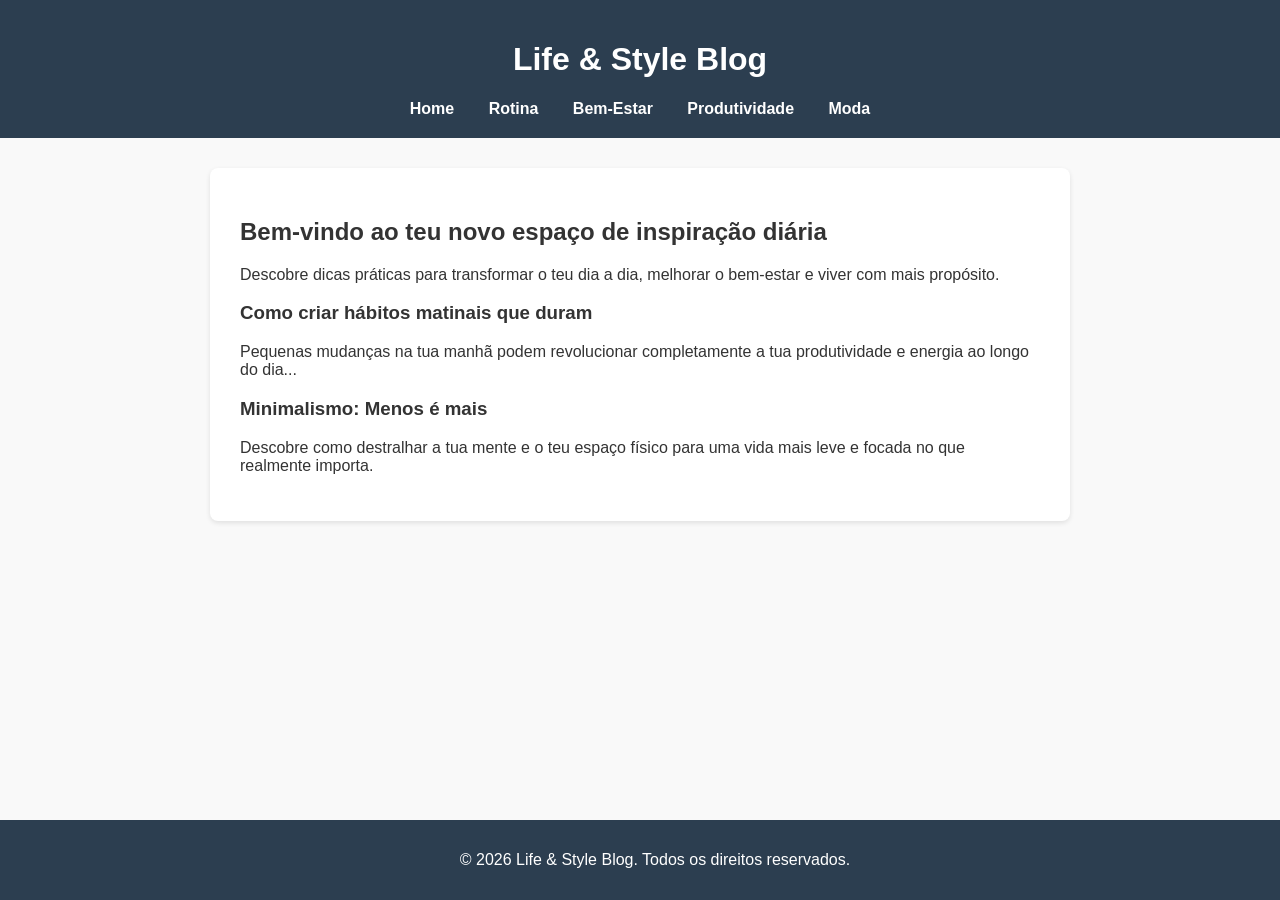
<file: index.html>
<!DOCTYPE html>
<html lang="pt-BR">
<head>
    <meta charset="UTF-8">
    <meta name="viewport" content="width=device-width, initial-scale=1.0">
    <title>Blog Life Style - Home</title>
    <link rel="stylesheet" href="style.css">
</head>
<body>
    <header>
        <h1>Life & Style Blog</h1>
        <nav>
            <a href="index.html">Home</a>
            <a href="rotina.html">Rotina</a>
            <a href="bemestar.html">Bem-Estar</a>
            <a href="produtividade.html">Produtividade</a>
            <a href="moda.html">Moda</a>
        </nav>
    </header>
    <main>
        <section class="banner">
            <h2>Bem-vindo ao teu novo espaço de inspiração diária</h2>
            <p>Descobre dicas práticas para transformar o teu dia a dia, melhorar o bem-estar e viver com mais propósito.</p>
        </section>
        <section class="posts">
            <article>
                <h3>Como criar hábitos matinais que duram</h3>
                <p>Pequenas mudanças na tua manhã podem revolucionar completamente a tua produtividade e energia ao longo do dia...</p>
            </article>
            <article>
                <h3>Minimalismo: Menos é mais</h3>
                <p>Descobre como destralhar a tua mente e o teu espaço físico para uma vida mais leve e focada no que realmente importa.</p>
            </article>
        </section>
    </main>
    <footer>
        <p>&copy; 2026 Life & Style Blog. Todos os direitos reservados.</p>
    </footer>
</body>
</html>
</file>
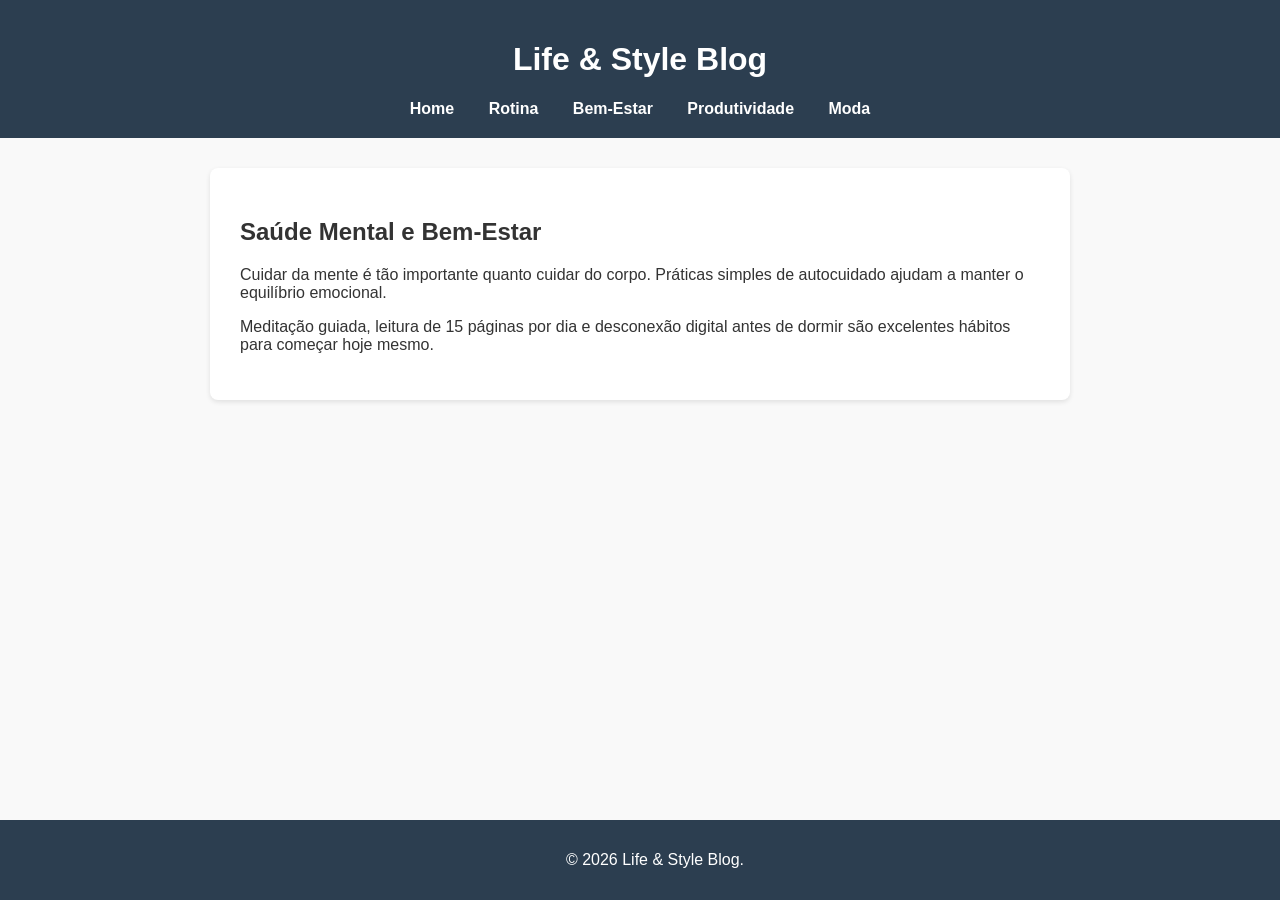
<file: bemestar.html>
<!DOCTYPE html>
<html lang="pt-BR">
<head>
    <meta charset="UTF-8">
    <meta name="viewport" content="width=device-width, initial-scale=1.0">
    <title>Bem-Estar - Life Style Blog</title>
    <link rel="stylesheet" href="style.css">
</head>
<body>
    <header>
        <h1>Life & Style Blog</h1>
        <nav>
            <a href="index.html">Home</a>
            <a href="rotina.html">Rotina</a>
            <a href="bemestar.html">Bem-Estar</a>
            <a href="produtividade.html">Produtividade</a>
            <a href="moda.html">Moda</a>
        </nav>
    </header>
    <main>
        <h2>Saúde Mental e Bem-Estar</h2>
        <p>Cuidar da mente é tão importante quanto cuidar do corpo. Práticas simples de autocuidado ajudam a manter o equilíbrio emocional.</p>
        <p>Meditação guiada, leitura de 15 páginas por dia e desconexão digital antes de dormir são excelentes hábitos para começar hoje mesmo.</p>
    </main>
    <footer>
        <p>&copy; 2026 Life & Style Blog.</p>
    </footer>
</body>
</html>
</file>
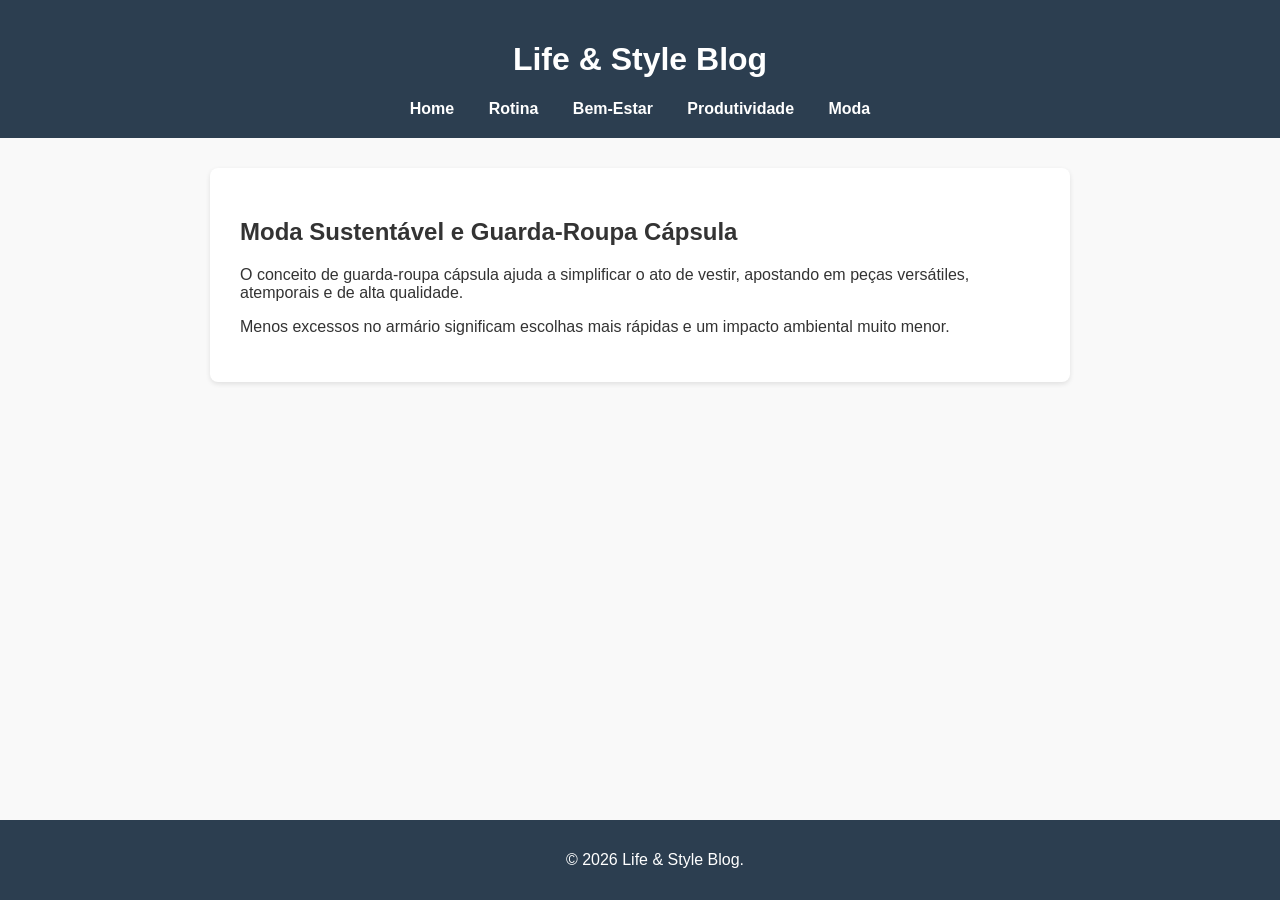
<file: moda.html>
<!DOCTYPE html>
<html lang="pt-BR">
<head>
    <meta charset="UTF-8">
    <meta name="viewport" content="width=device-width, initial-scale=1.0">
    <title>Moda - Life Style Blog</title>
    <link rel="stylesheet" href="style.css">
</head>
<body>
    <header>
        <h1>Life & Style Blog</h1>
        <nav>
            <a href="index.html">Home</a>
            <a href="rotina.html">Rotina</a>
            <a href="bemestar.html">Bem-Estar</a>
            <a href="produtividade.html">Produtividade</a>
            <a href="moda.html">Moda</a>
        </nav>
    </header>
    <main>
        <h2>Moda Sustentável e Guarda-Roupa Cápsula</h2>
        <p>O conceito de guarda-roupa cápsula ajuda a simplificar o ato de vestir, apostando em peças versátiles, atemporais e de alta qualidade.</p>
        <p>Menos excessos no armário significam escolhas mais rápidas e um impacto ambiental muito menor.</p>
    </main>
    <footer>
        <p>&copy; 2026 Life & Style Blog.</p>
    </footer>
</body>
</html>
</file>
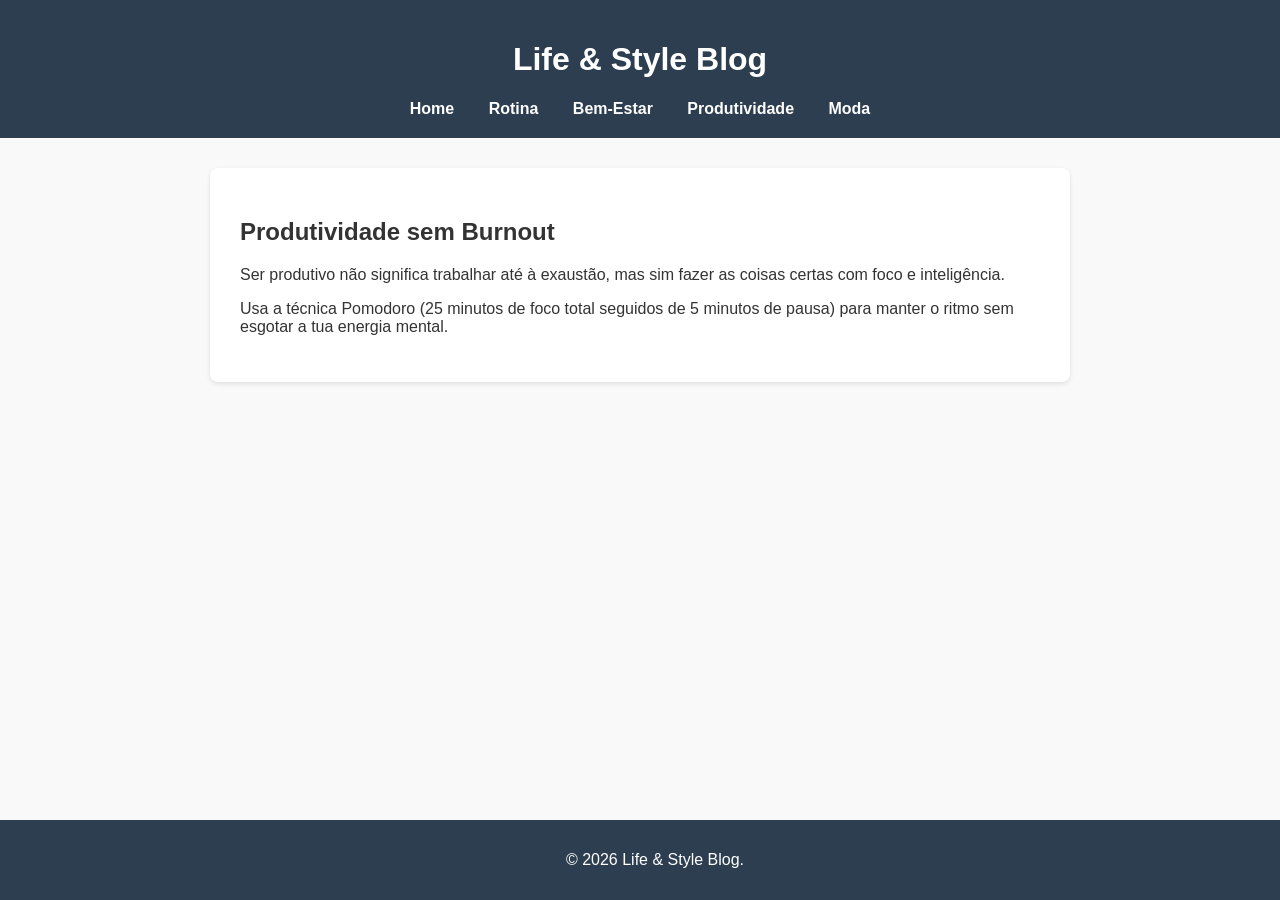
<file: produtividade.html>
<!DOCTYPE html>
<html lang="pt-BR">
<head>
    <meta charset="UTF-8">
    <meta name="viewport" content="width=device-width, initial-scale=1.0">
    <title>Produtividade - Life Style Blog</title>
    <link rel="stylesheet" href="style.css">
</head>
<body>
    <header>
        <h1>Life & Style Blog</h1>
        <nav>
            <a href="index.html">Home</a>
            <a href="rotina.html">Rotina</a>
            <a href="bemestar.html">Bem-Estar</a>
            <a href="produtividade.html">Produtividade</a>
            <a href="moda.html">Moda</a>
        </nav>
    </header>
    <main>
        <h2>Produtividade sem Burnout</h2>
        <p>Ser produtivo não significa trabalhar até à exaustão, mas sim fazer as coisas certas com foco e inteligência.</p>
        <p>Usa a técnica Pomodoro (25 minutos de foco total seguidos de 5 minutos de pausa) para manter o ritmo sem esgotar a tua energia mental.</p>
    </main>
    <footer>
        <p>&copy; 2026 Life & Style Blog.</p>
    </footer>
</body>
</html>
</file>
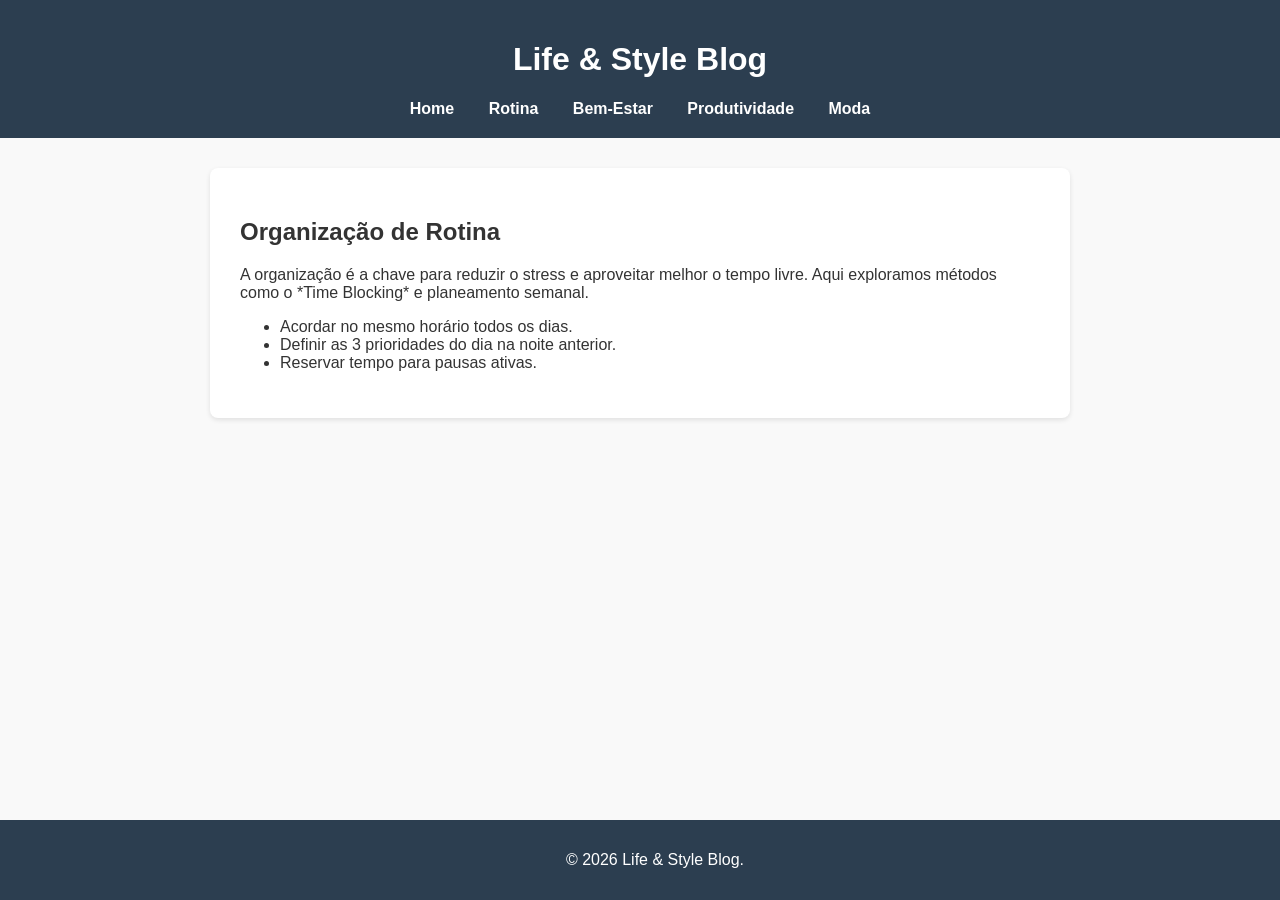
<file: rotina.html>
<!DOCTYPE html>
<html lang="pt-BR">
<head>
    <meta charset="UTF-8">
    <meta name="viewport" content="width=device-width, initial-scale=1.0">
    <title>Rotina - Life Style Blog</title>
    <link rel="stylesheet" href="style.css">
</head>
<body>
    <header>
        <h1>Life & Style Blog</h1>
        <nav>
            <a href="index.html">Home</a>
            <a href="rotina.html">Rotina</a>
            <a href="bemestar.html">Bem-Estar</a>
            <a href="produtividade.html">Produtividade</a>
            <a href="moda.html">Moda</a>
        </nav>
    </header>
    <main>
        <h2>Organização de Rotina</h2>
        <p>A organização é a chave para reduzir o stress e aproveitar melhor o tempo livre. Aqui exploramos métodos como o *Time Blocking* e planeamento semanal.</p>
        <ul>
            <li>Acordar no mesmo horário todos os dias.</li>
            <li>Definir as 3 prioridades do dia na noite anterior.</li>
            <li>Reservar tempo para pausas ativas.</li>
        </ul>
    </main>
    <footer>
        <p>&copy; 2026 Life & Style Blog.</p>
    </footer>
</body>
</html>
</file>
<file: style.css>
body {
    font-family: Arial, sans-serif;
    margin: 0;
    padding: 0;
    background-color: #f9f9f9;
    color: #333;
}
header {
    background-color: #2c3e50;
    color: white;
    padding: 20px;
    text-align: center;
}
nav {
    margin-top: 15px;
}
nav a {
    color: white;
    text-decoration: none;
    margin: 0 15px;
    font-weight: bold;
}
nav a:hover {
    text-decoration: underline;
}
main {
    max-width: 800px;
    margin: 30px auto;
    background: white;
    padding: 30px;
    border-radius: 8px;
    box-shadow: 0 2px 5px rgba(0,0,0,0.1);
}
footer {
    text-align: center;
    padding: 15px;
    background-color: #2c3e50;
    color: white;
    position: fixed;
    bottom: 0;
    width: 100%;
}
</file>
